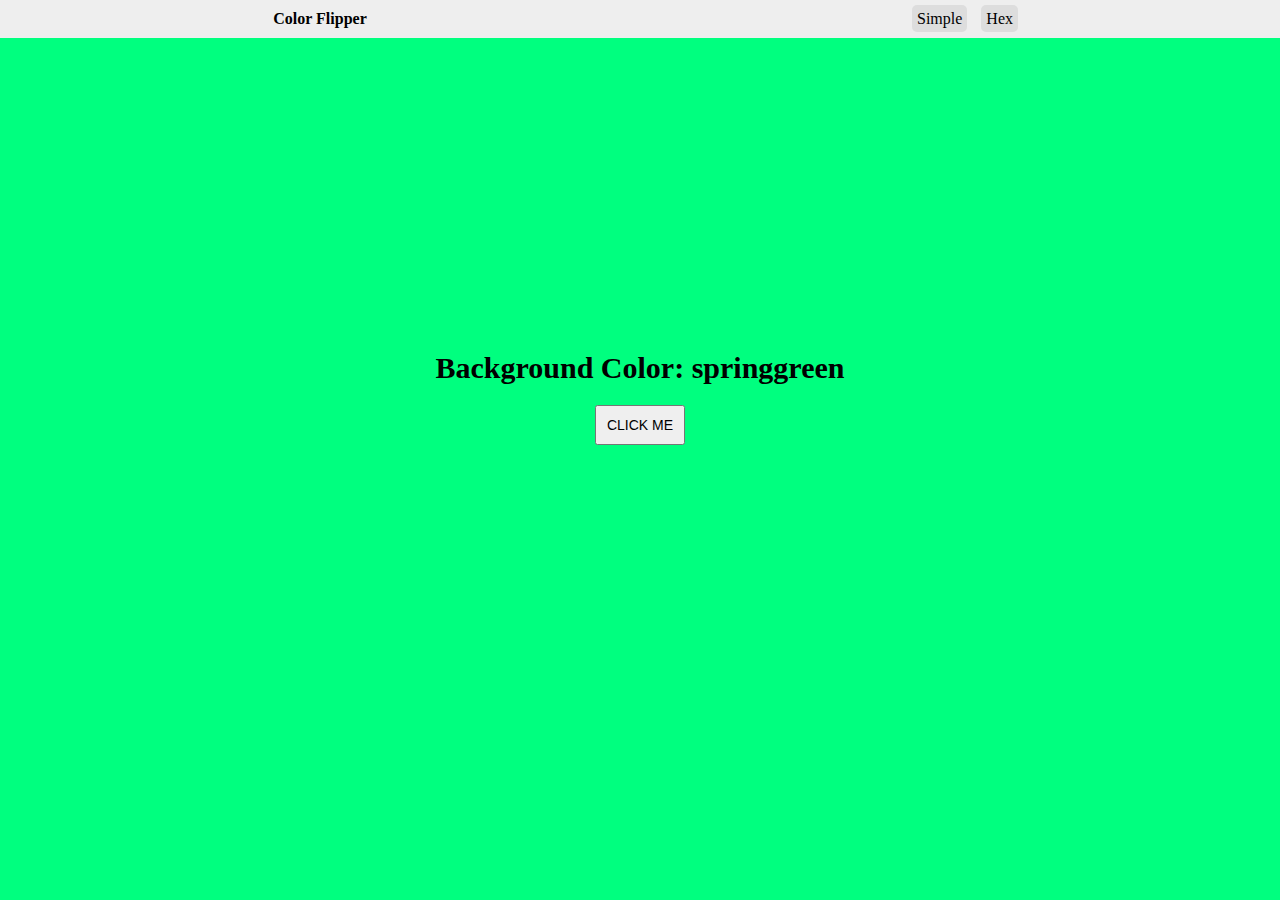
<file: index.html>
<!DOCTYPE html>
<html lang="en">
<head>
    <meta charset="UTF-8">
    <meta http-equiv="X-UA-Compatible" content="IE=edge">
    <meta name="viewport" content="width=device-width, initial-scale=1.0">
    <title>color flipper</title>
    <link rel="stylesheet" href="style.css">
</head>
<body>
    <nav>
        <div class="nav-center">
            <div class="left"><h4>Color Flipper</h4></div>
            <div class="right">
                <ul class="unorder">
                    <li><a href="index.html">Simple</a></li>
                    <li><a href="hex.html">Hex</a></li>
                </ul>
            </div>
        </div>
    </nav>
    <main>
        <div class="body-part">
            <div class="item">
                <h4 id="background">Background Color: <span class="color">springgreen</span> </h4>
                <button class="click">CLICK ME</button>
            </div>
        </div>
    </main>
    <script src="simple.js"></script>
</body>
</html>
</file>
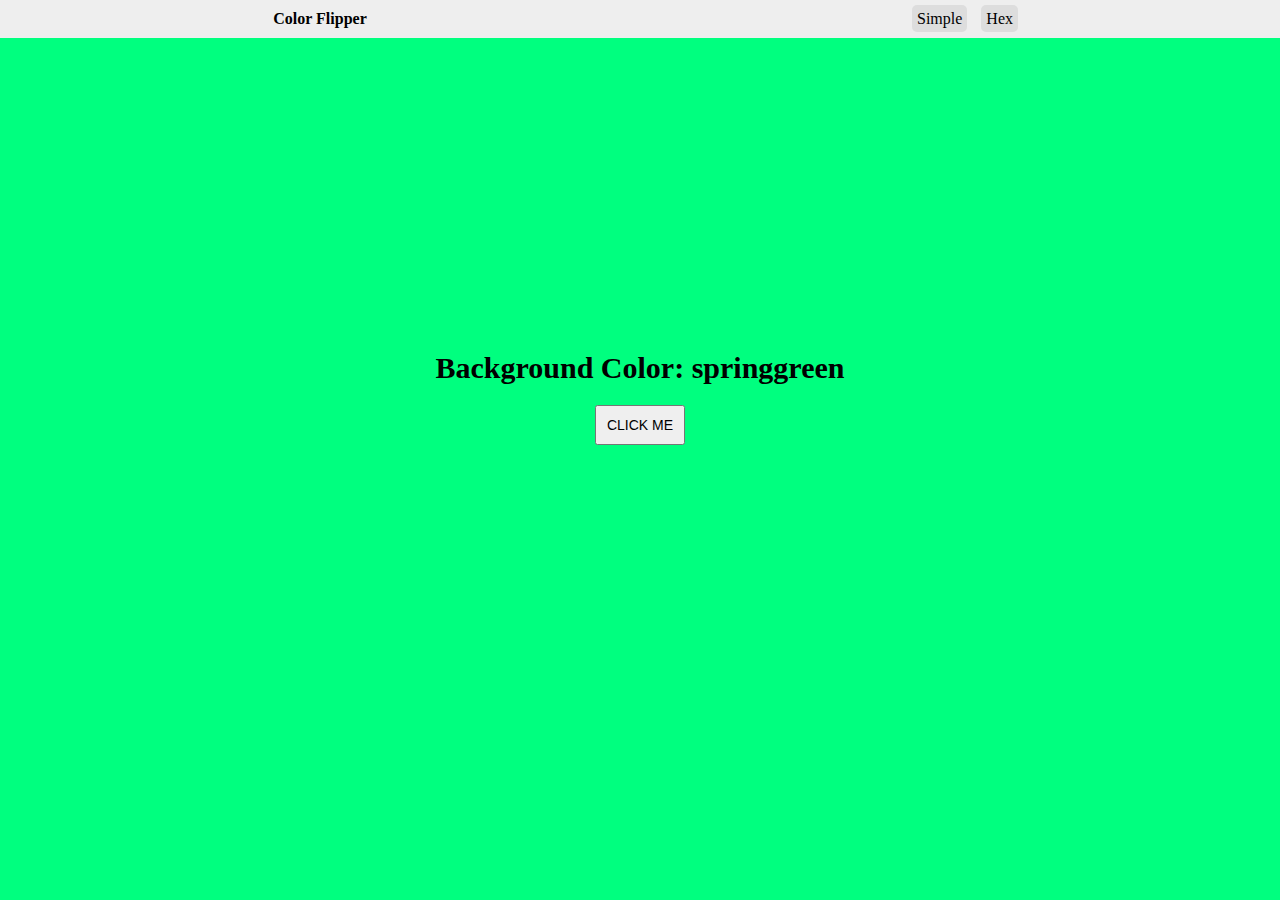
<file: hex.html>
<!DOCTYPE html>
<html lang="en">
<head>
    <meta charset="UTF-8">
    <meta http-equiv="X-UA-Compatible" content="IE=edge">
    <meta name="viewport" content="width=device-width, initial-scale=1.0">
    <title>Hex</title>
    <link rel="stylesheet" href="hex.css">
</head>
<body>
    <nav>
        <div class="nav-center">
            <div class="left"><h4>Color Flipper</h4></div>
            <div class="right">
                <ul class="unorder">
                    <li><a href="index.html">Simple</a></li>
                    <li><a href="hex.html">Hex</a></li>
                </ul>
            </div>
        </div>
    </nav>
    <main>
        <div class="body-part">
            <div class="item">
                <h4 id="background">Background Color: <span class="color">springgreen</span> </h4>
                <button class="click">CLICK ME</button>
            </div>
        </div>
    </main>
    <script src="hex.js"></script>
</body>
</html>
</file>
<file: style.css>
*{
    margin: 0;
    padding: 0;
}
.nav-center{
    text-align: center;
    background-color: #eee;
    display: flex;
    padding: 10px 0px;
}
.nav-center .left{
    width: 50%;
}
.nav-center .right{
    width: 50%;
}
ul li{
    list-style: none;
    display: inline;
    margin-left: 10px;
}
ul li a{
    text-decoration: none;
    color: black;
    padding: 5px;
    border-radius: 5px;
    background-color: #ddd;
}
.body-part{
    display: flex;
    justify-content: center;
    align-items: center;
    height: 80vh;
}
.body-part .item{
    text-align: center;
}
.body-part .item h4{
    font-size: 30px;
}
.body-part .item .click{
    margin-top: 20px;
    font-size: 14px;
    padding: 10px;
    font-weight: 500;
}
</file>
<file: hex.css>
*{
    margin: 0;
    padding: 0;
}
.nav-center{
    text-align: center;
    background-color: #eee;
    display: flex;
    padding: 10px 0px;
}
.nav-center .left{
    width: 50%;
}
.nav-center .right{
    width: 50%;
}
ul li{
    list-style: none;
    display: inline;
    margin-left: 10px;
}
ul li a{
    text-decoration: none;
    color: black;
    padding: 5px;
    border-radius: 5px;
    background-color: #ddd;
}
.body-part{
    display: flex;
    justify-content: center;
    align-items: center;
    height: 80vh;
}
.body-part .item{
    text-align: center;
}
.body-part .item h4{
    font-size: 30px;
}
.body-part .item .click{
    margin-top: 20px;
    font-size: 14px;
    padding: 10px;
    font-weight: 500;
}
</file>
